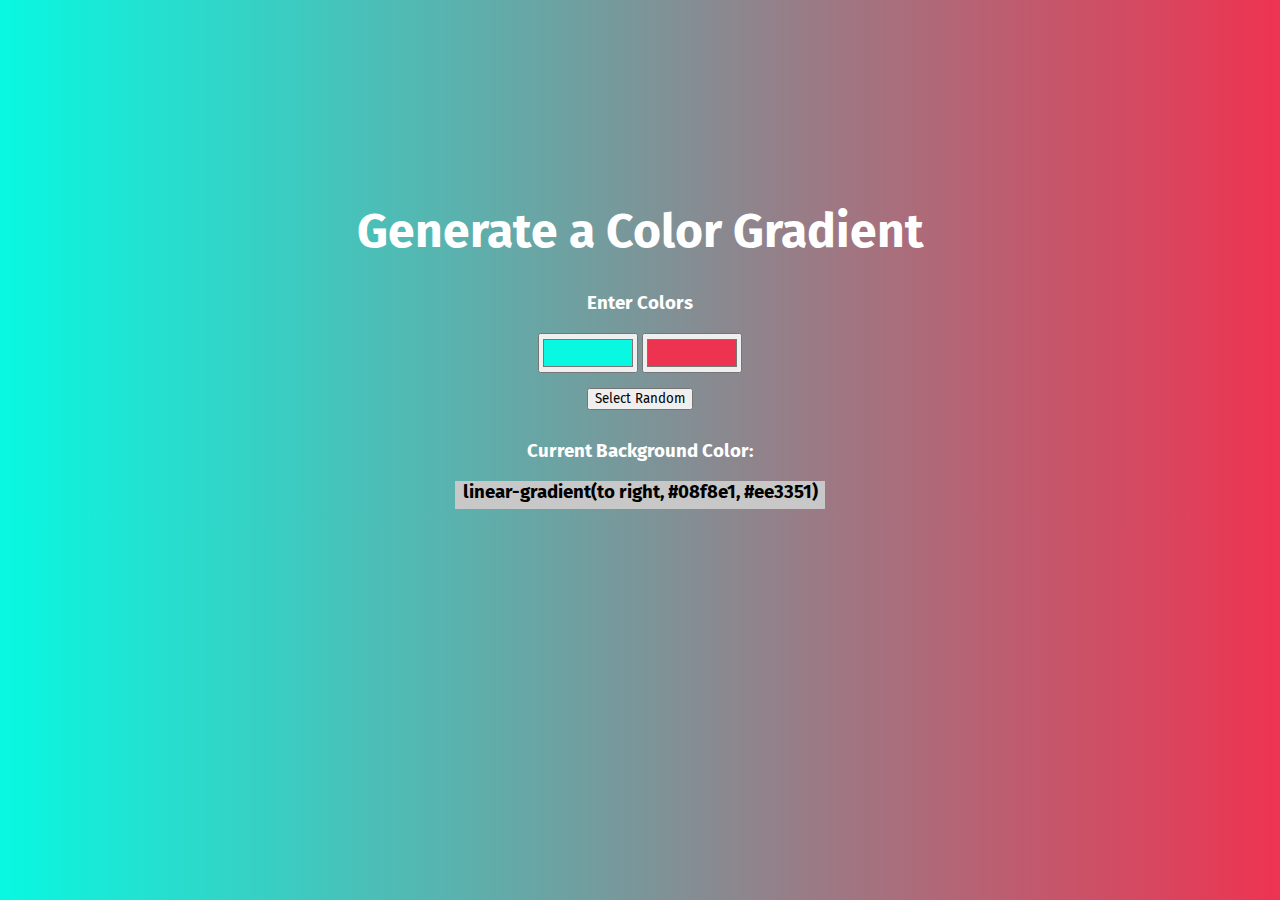
<file: index.html>
<!DOCTYPE html>
<html>
<head>
	<title>Generate Gradient</title>
	<link rel="stylesheet" type="text/css" href="gradient-generator.css">
	<link href="https://fonts.googleapis.com/css?family=Fira+Sans" rel="stylesheet">
</head>
<body id="background">
	<h1 id="title">Generate a Color Gradient</h1>
	<h3>Enter Colors</h3>
	<input class="color1" type="color" value="#08F8E1">
	<input class="color2" type="color" value="#EE3351">
	<button id="random">Select Random</button>
	<h3>Current Background Color:</h3>
	<div class="container">
		<h3 id="currentColor"></h3>
	</div>
	<script src="gradient-generator.js"></script>
</body>
</html>
</file>
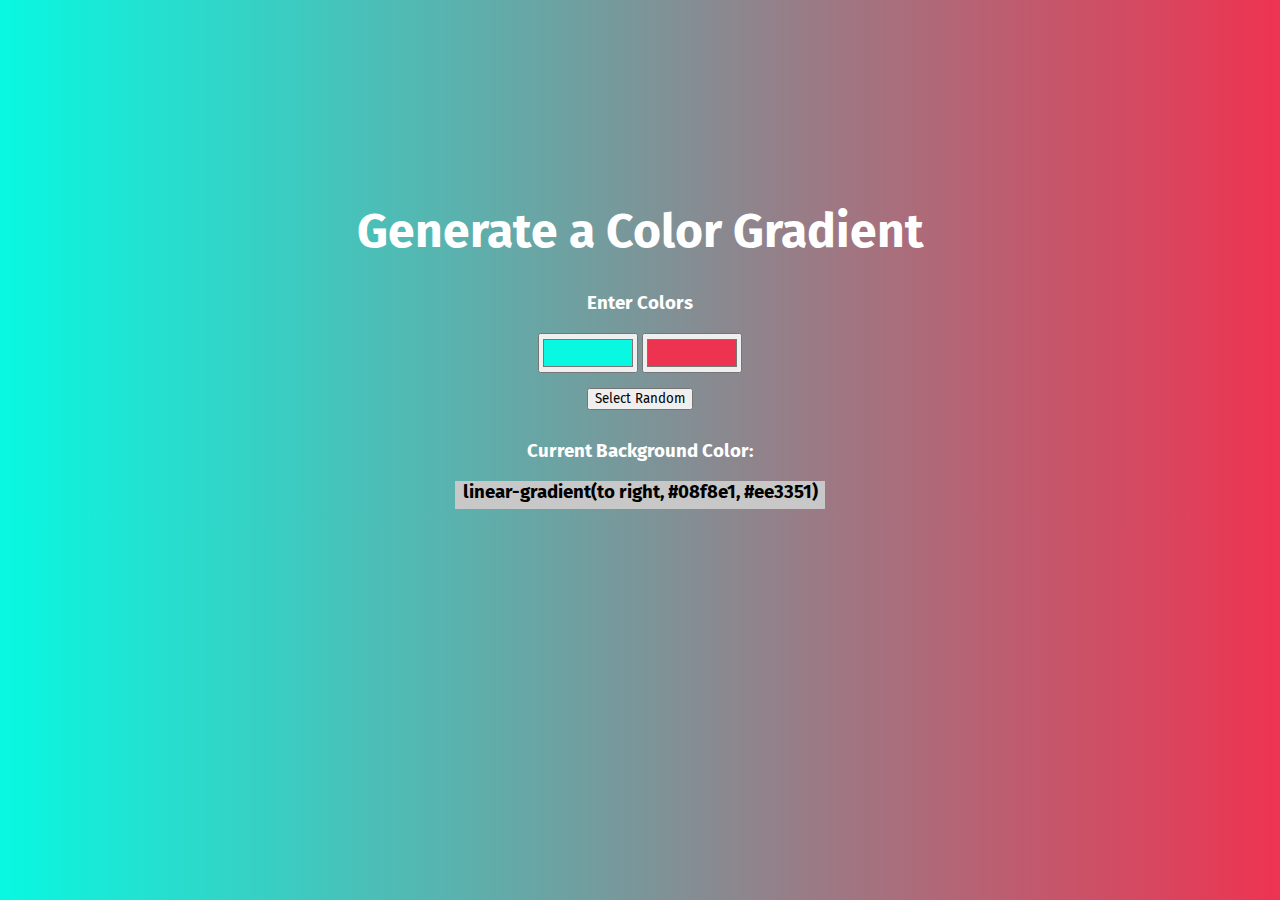
<file: gradient-generator.html>
<!DOCTYPE html>
<html>
<head>
	<title>Generate Gradient</title>
	<link rel="stylesheet" type="text/css" href="gradient-generator.css">
	<link href="https://fonts.googleapis.com/css?family=Fira+Sans" rel="stylesheet">
</head>
<body id="background">
	<h1 id="title">Generate a Color Gradient</h1>
	<h3>Enter Colors</h3>
	<input class="color1" type="color" value="#08F8E1">
	<input class="color2" type="color" value="#EE3351">
	<button id="random">Select Random</button>
	<h3>Current Background Color:</h3>
	<div class="container">
		<h3 id="currentColor"></h3>
	</div>
	<script src="gradient-generator.js"></script>
</body>
</html>
</file>
<file: gradient-generator.css>
#background {
	text-align: center;
}
h1, h3, button {
	font-family: 'Fira Sans', sans-serif;
	color: white;
}
#title {
	font-size: 3em;
	padding-top: 170px;
}
input {
	width: 100px;
	height: 40px;
}
#random {
	display: block;
	margin: auto;
	margin-top: 15px;
	color: black;
	margin-bottom: 30px;
}
.container {
	width:370px;
	height: 28px;
	background-color: rgb(200, 200, 200);;
	margin: auto;
}
#currentColor {
	color: black;
}
</file>
